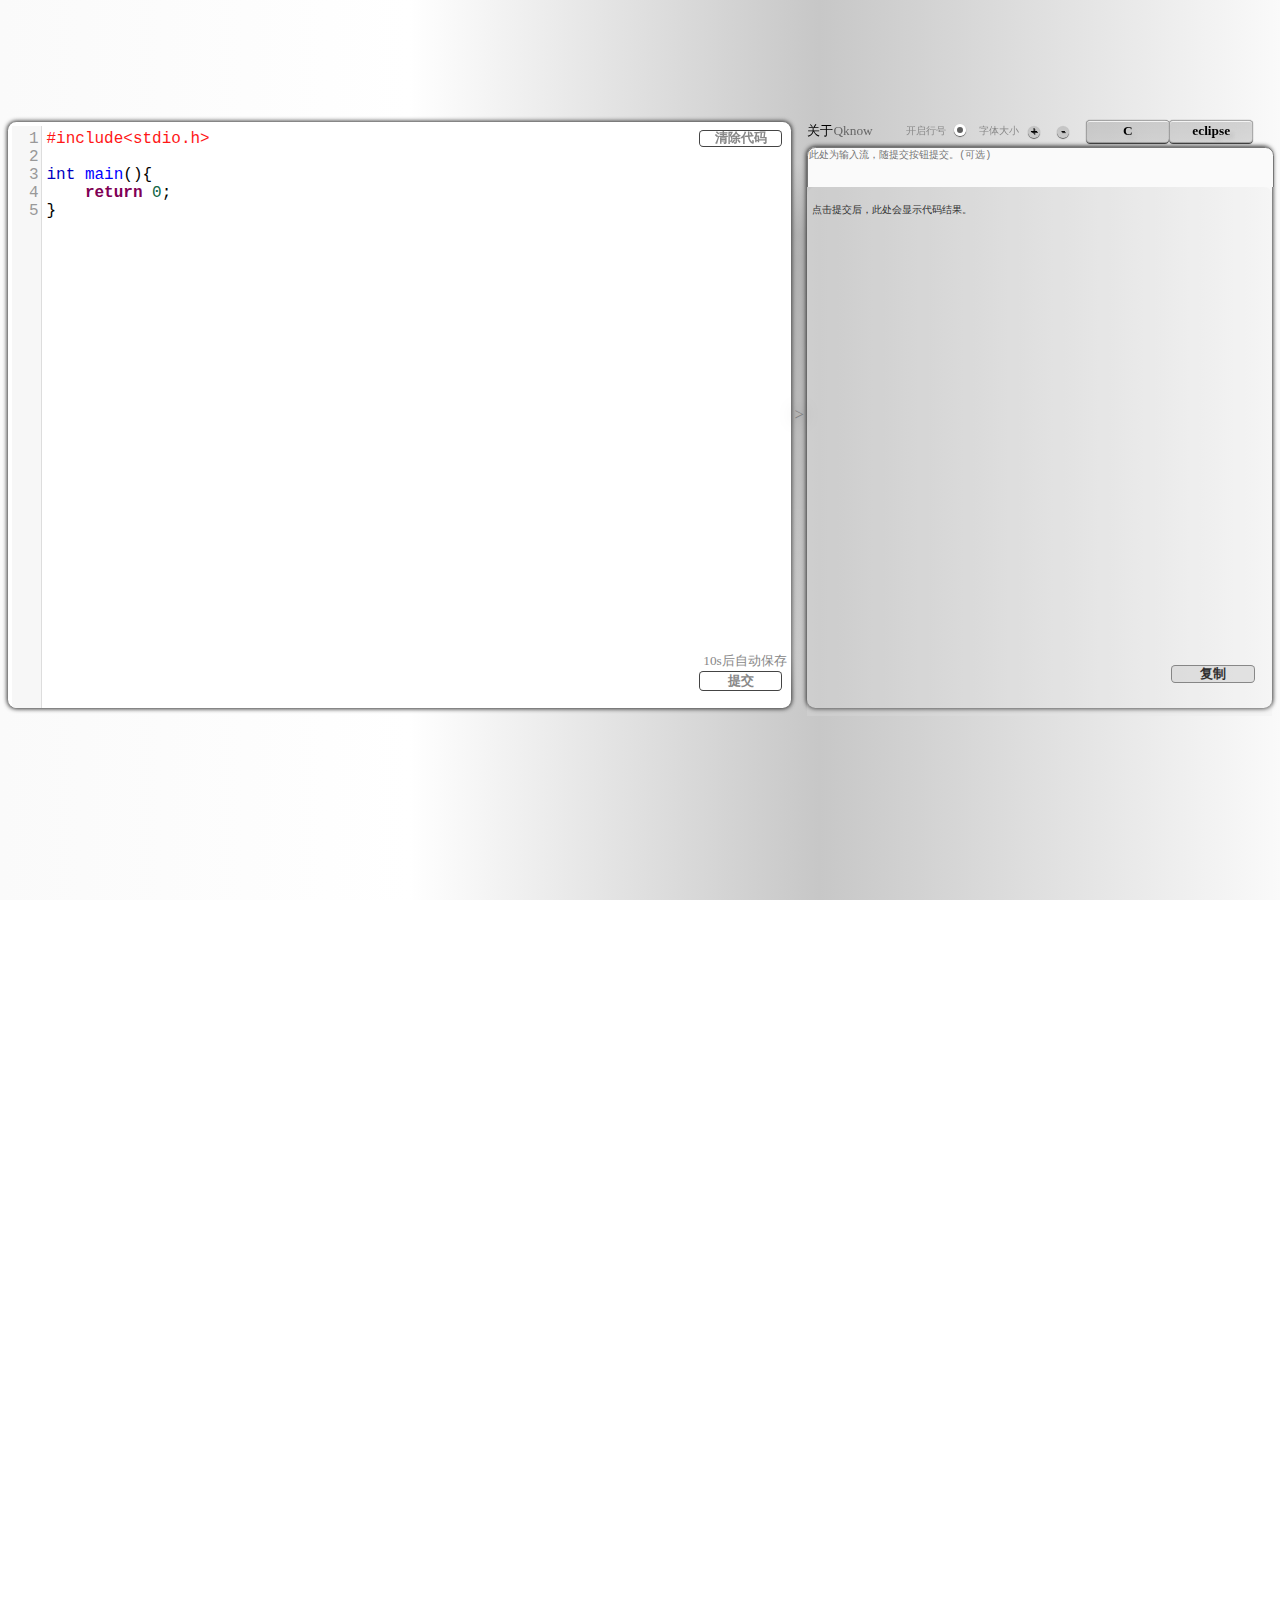
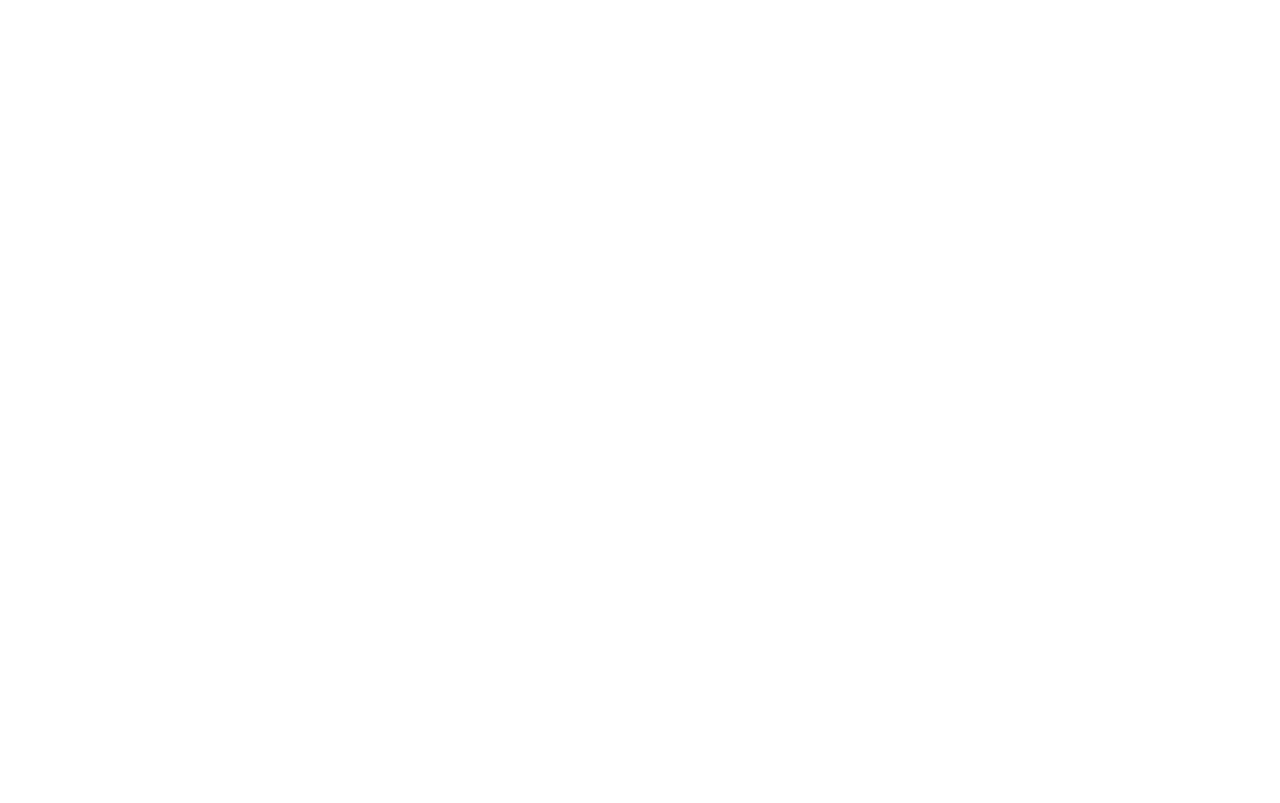
<file: index.html>
<!DOCTYPE html>
<html>

<head>
  <meta charset="UTF-8" />
  <title>Qknow</title>
  <meta content="width=device-width, initial-scale=1.0, maximum-scale=1.0, user-scalable=no,viewport-fit=cover" name="viewport" />
  <meta name="keywords" content="在线编译器,编译器,编辑器,在线编辑器,IDE,ide" />
  <meta name="description" content="Qknow是一个快速运行多种语言代码的在线IDE,支持C++、C、PYTHON、JS、Go等语言。">
  <link rel="icon" href="./images/qknow.ico" />
  <!--codeMirror和等待加载的css-->
  <link rel="stylesheet" type="text/css" href="./styles/codemirror.css" />
  <script type="text/javascript" src="./scripts/codemirror.min.js"></script>
  <script type="text/javascript" src="./scripts/simple.js"></script>
  <!-- 个人css -->
  <link rel="stylesheet" type="text/css" href="./styles/another.css" />
  <link rel="stylesheet" type="text/css" href="./styles/another.m.css" />
  <!--第三方js-->
  <script type="text/javascript" src="./scripts/loadCSS.min.js"></script>
  <script type="text/javascript" src="./scripts/onloadCSS.min.js"></script>
  <script type="text/javascript" src="./scripts/cssrelpreload.min.js"></script>
  <!--个人js-->
  <script type="text/javascript" src="./scripts/data.js"></script>
  <script type="text/javascript" src="./scripts/util.js"></script>
  <script type="text/javascript" src="./scripts/another.js"></script>
  <!--这里是为了根据客户端屏幕的大小计算html的font-size值-->
  <script type="text/javascript">
  document.documentElement.style.fontSize = (window.screen.width / 1536 * 625) + "%";
  </script>
</head>

<body>
  <h1 class="seo-h1">
  <img src="./images/qknow.ico" alt="IDE online" id="seo-img"/>
    Qknow是一个快速运行多种语言代码的在线IDE,支持C++、C、PYTHON、JS、Go等语言。
  </h1>
  <div id="bg"></div>
  <div id="bg2" class="show"></div>
  <div id="wrapper">
    <div id="transparentDiv"></div>
    <div id="content">
      <textarea id="input" value=""></textarea>
      <div id="hideButtonWrapper">
        <div id="submit">提交<div id="saveTip"></div>
        </div>
        <div id="hideButton">
          <div>></div>
        </div>
        <div id="hideButtonForM">
          <div>></div>
        </div>
      </div>
    </div>
    <div id="resultWrapper">
      <div id="resultSecondWrapper">
        <div id="continueInput">
          <textarea id="inputArea" style="resize:none" placeholder="此处为输入流，随提交按钮提交。(可选)"></textarea>
        </div>
        <div id="result"><br />点击提交后，此处会显示代码结果。</div>
        <div id="copy">复制</div>
      </div>
    </div>
  </div>
  <textarea id="copyTransfer"></textarea>
</body>

</html>
</file>
<file: styles/codemirror.css>
/* BASICS */

.CodeMirror {
  /* Set height, width, borders, and global font properties here */
  font-family: monospace;
  height: 300px;
  color: black;
  direction: ltr;
}

/* PADDING */

.CodeMirror-lines {
  padding: 4px 0; /* Vertical padding around content */
}
.CodeMirror pre {
  padding: 0 4px; /* Horizontal padding of content */
}

.CodeMirror-scrollbar-filler, .CodeMirror-gutter-filler {
  background-color: white; /* The little square between H and V scrollbars */
}

/* GUTTER */

.CodeMirror-gutters {
  border-right: 1px solid #ddd;
  background-color: #f7f7f7;
  white-space: nowrap;
}
.CodeMirror-linenumbers {}
.CodeMirror-linenumber {
  padding: 0 3px 0 5px;
  min-width: 20px;
  text-align: right;
  color: #999;
  white-space: nowrap;
}

.CodeMirror-guttermarker { color: black; }
.CodeMirror-guttermarker-subtle { color: #999; }

/* CURSOR */

.CodeMirror-cursor {
  border-left: 1px solid black;
  border-right: none;
  width: 0;
}
/* Shown when moving in bi-directional text */
.CodeMirror div.CodeMirror-secondarycursor {
  border-left: 1px solid silver;
}
.cm-fat-cursor .CodeMirror-cursor {
  width: auto;
  border: 0 !important;
  background: #7e7;
}
.cm-fat-cursor div.CodeMirror-cursors {
  z-index: 1;
}
.cm-fat-cursor-mark {
  background-color: rgba(20, 255, 20, 0.5);
  -webkit-animation: blink 1.06s steps(1) infinite;
  -moz-animation: blink 1.06s steps(1) infinite;
  animation: blink 1.06s steps(1) infinite;
}
.cm-animate-fat-cursor {
  width: auto;
  border: 0;
  -webkit-animation: blink 1.06s steps(1) infinite;
  -moz-animation: blink 1.06s steps(1) infinite;
  animation: blink 1.06s steps(1) infinite;
  background-color: #7e7;
}
@-moz-keyframes blink {
  0% {}
  50% { background-color: transparent; }
  100% {}
}
@-webkit-keyframes blink {
  0% {}
  50% { background-color: transparent; }
  100% {}
}
@keyframes blink {
  0% {}
  50% { background-color: transparent; }
  100% {}
}

/* Can style cursor different in overwrite (non-insert) mode */
.CodeMirror-overwrite .CodeMirror-cursor {}

.cm-tab { display: inline-block; text-decoration: inherit; }

.CodeMirror-rulers {
  position: absolute;
  left: 0; right: 0; top: -50px; bottom: -20px;
  overflow: hidden;
}
.CodeMirror-ruler {
  border-left: 1px solid #ccc;
  top: 0; bottom: 0;
  position: absolute;
}

/* DEFAULT THEME */

.cm-s-default .cm-header {color: blue;}
.cm-s-default .cm-quote {color: #090;}
.cm-negative {color: #d44;}
.cm-positive {color: #292;}
.cm-header, .cm-strong {font-weight: bold;}
.cm-em {font-style: italic;}
.cm-link {text-decoration: underline;}
.cm-strikethrough {text-decoration: line-through;}

.cm-s-default .cm-keyword {color: #708;}
.cm-s-default .cm-atom {color: #219;}
.cm-s-default .cm-number {color: #164;}
.cm-s-default .cm-def {color: #00f;}
.cm-s-default .cm-variable,
.cm-s-default .cm-punctuation,
.cm-s-default .cm-property,
.cm-s-default .cm-operator {}
.cm-s-default .cm-variable-2 {color: #05a;}
.cm-s-default .cm-variable-3, .cm-s-default .cm-type {color: #085;}
.cm-s-default .cm-comment {color: #a50;}
.cm-s-default .cm-string {color: #a11;}
.cm-s-default .cm-string-2 {color: #f50;}
.cm-s-default .cm-meta {color: #555;}
.cm-s-default .cm-qualifier {color: #555;}
.cm-s-default .cm-builtin {color: #30a;}
.cm-s-default .cm-bracket {color: #997;}
.cm-s-default .cm-tag {color: #170;}
.cm-s-default .cm-attribute {color: #00c;}
.cm-s-default .cm-hr {color: #999;}
.cm-s-default .cm-link {color: #00c;}

.cm-s-default .cm-error {color: #f00;}
.cm-invalidchar {color: #f00;}

.CodeMirror-composing { border-bottom: 2px solid; }

/* Default styles for common addons */

div.CodeMirror span.CodeMirror-matchingbracket {color: #0b0;}
div.CodeMirror span.CodeMirror-nonmatchingbracket {color: #a22;}
.CodeMirror-matchingtag { background: rgba(255, 150, 0, .3); }
.CodeMirror-activeline-background {background: #e8f2ff;}

/* STOP */

/* The rest of this file contains styles related to the mechanics of
   the editor. You probably shouldn't touch them. */

.CodeMirror {
  position: relative;
  overflow: hidden;
  background: white;
}

.CodeMirror-scroll {
  overflow: scroll !important; /* Things will break if this is overridden */
  /* 30px is the magic margin used to hide the element's real scrollbars */
  /* See overflow: hidden in .CodeMirror */
  margin-bottom: -30px; margin-right: -30px;
  padding-bottom: 30px;
  height: 100%;
  outline: none; /* Prevent dragging from highlighting the element */
  position: relative;
}
.CodeMirror-sizer {
  position: relative;
  border-right: 30px solid transparent;
}

/* The fake, visible scrollbars. Used to force redraw during scrolling
   before actual scrolling happens, thus preventing shaking and
   flickering artifacts. */
.CodeMirror-vscrollbar, .CodeMirror-hscrollbar, .CodeMirror-scrollbar-filler, .CodeMirror-gutter-filler {
  position: absolute;
  z-index: 6;
  display: none;
}
.CodeMirror-vscrollbar {
  right: 0; top: 0;
  overflow-x: hidden;
  overflow-y: scroll;
}
.CodeMirror-hscrollbar {
  bottom: 0; left: 0;
  overflow-y: hidden;
  overflow-x: scroll;
}
.CodeMirror-scrollbar-filler {
  right: 0; bottom: 0;
}
.CodeMirror-gutter-filler {
  left: 0; bottom: 0;
}

.CodeMirror-gutters {
  position: absolute; left: 0; top: 0;
  min-height: 100%;
  z-index: 3;
}
.CodeMirror-gutter {
  white-space: normal;
  height: 100%;
  display: inline-block;
  vertical-align: top;
  margin-bottom: -30px;
}
.CodeMirror-gutter-wrapper {
  position: absolute;
  z-index: 4;
  background: none !important;
  border: none !important;
}
.CodeMirror-gutter-background {
  position: absolute;
  top: 0; bottom: 0;
  z-index: 4;
}
.CodeMirror-gutter-elt {
  position: absolute;
  cursor: default;
  z-index: 4;
}
.CodeMirror-gutter-wrapper ::selection { background-color: transparent }
.CodeMirror-gutter-wrapper ::-moz-selection { background-color: transparent }

.CodeMirror-lines {
  cursor: text;
  min-height: 1px; /* prevents collapsing before first draw */
}
.CodeMirror pre {
  /* Reset some styles that the rest of the page might have set */
  -moz-border-radius: 0; -webkit-border-radius: 0; border-radius: 0;
  border-width: 0;
  background: transparent;
  font-family: inherit;
  font-size: inherit;
  margin: 0;
  white-space: pre;
  word-wrap: normal;
  line-height: inherit;
  color: inherit;
  z-index: 2;
  position: relative;
  overflow: visible;
  -webkit-tap-highlight-color: transparent;
  -webkit-font-variant-ligatures: contextual;
  font-variant-ligatures: contextual;
}
.CodeMirror-wrap pre {
  word-wrap: break-word;
  white-space: pre-wrap;
  word-break: normal;
}

.CodeMirror-linebackground {
  position: absolute;
  left: 0; right: 0; top: 0; bottom: 0;
  z-index: 0;
}

.CodeMirror-linewidget {
  position: relative;
  z-index: 2;
  padding: 0.1px; /* Force widget margins to stay inside of the container */
}

.CodeMirror-widget {}

.CodeMirror-rtl pre { direction: rtl; }

.CodeMirror-code {
  outline: none;
}

/* Force content-box sizing for the elements where we expect it */
.CodeMirror-scroll,
.CodeMirror-sizer,
.CodeMirror-gutter,
.CodeMirror-gutters,
.CodeMirror-linenumber {
  -moz-box-sizing: content-box;
  box-sizing: content-box;
}

.CodeMirror-measure {
  position: absolute;
  width: 100%;
  height: 0;
  overflow: hidden;
  visibility: hidden;
}

.CodeMirror-cursor {
  position: absolute;
  pointer-events: none;
}
.CodeMirror-measure pre { position: static; }

div.CodeMirror-cursors {
  visibility: hidden;
  position: relative;
  z-index: 3;
}
div.CodeMirror-dragcursors {
  visibility: visible;
}

.CodeMirror-focused div.CodeMirror-cursors {
  visibility: visible;
}

.CodeMirror-selected { background: #d9d9d9; }
.CodeMirror-focused .CodeMirror-selected { background: #d7d4f0; }
.CodeMirror-crosshair { cursor: crosshair; }
.CodeMirror-line::selection, .CodeMirror-line > span::selection, .CodeMirror-line > span > span::selection { background: #d7d4f0; }
.CodeMirror-line::-moz-selection, .CodeMirror-line > span::-moz-selection, .CodeMirror-line > span > span::-moz-selection { background: #d7d4f0; }

.cm-searching {
  background-color: #ffa;
  background-color: rgba(255, 255, 0, .4);
}

/* Used to force a border model for a node */
.cm-force-border { padding-right: .1px; }

@media print {
  /* Hide the cursor when printing */
  .CodeMirror div.CodeMirror-cursors {
    visibility: hidden;
  }
}

/* See issue #2901 */
.cm-tab-wrap-hack:after { content: ''; }

/* Help users use markselection to safely style text background */
span.CodeMirror-selectedtext { background: none; }
</file>
<file: styles/another.css>
* {
  margin: 0;
  padding: 0;
}

html,
body {
  width: 100%;
  height: 100%;
  overflow: hidden;
}

body {
  position: relative;
}

li {
  list-style-type: none;
}

.seo-h1 {
  display: none;
}

#seo-img {
  display: none;
}

/*设定背景颜色*/
#bg {
  width: 200%;
  position: absolute;
  height: 7.23rem;
  font-size: 0;
  z-index: -1;
  padding: 100vh 0;
  transform: translateX(0);
  animation: backgroundMove 12s linear infinite;
  /*关于颜色，1，3，5行一致，2，4行一致*/
  background: linear-gradient(to right,
    #fafafa 0,
    #ffffff 16%, #c7c7c7 32%,
    #fafafa 50%,
    #ffffff 66%, #c7c7c7 82%,
    #fafafa 100%)30.72rem 0;
}

#bg2 {
  display: none;
  position: fixed;
  width: 15.36rem;
  height: 100%;
  z-index: -2;
  left: 0;
  top: 0;
  background: rgba(250, 250, 250, .9);
}

#bg2.show {
  display: block;
  z-index: 10;
}

/*整体元素的位置，以防在大分辨率的屏幕不居中*/
#wrapper {
  font-size: 0;
  background: transparent;
  position: absolute;
  width: 200%;
  margin-top: calc(38.2vh - 2.76rem);
  overflow: hidden;
}

/*内容区的样式,这里width计算出来为9.49rem，加上右边隐藏条为9.69rem*/
#content {
  padding-right: .2rem;
  position: relative;
  display: inline-block;
  font-size: .16rem;
  width: 9.49rem;
  height: 100%;
  vertical-align: top;
  transition: .5s;
}

#content.show {
  width: 15.16rem;
}

#content.show #hideButton div {
  transform: rotateY(180deg);
  transition: 1s;
}

/*CodeMirror的基础样式*/
.CodeMirror {
  border-radius: .1rem;
  padding: .05rem;
  margin: .1rem;
  margin-right: 0;
  height: 6.93rem;
  width: auto;
  box-shadow: 0 0 .05rem .01rem #333;
}

/*设置按钮的样式*/
#submit,
.clear {
  user-select: none;
  border-radius: .05rem;
  position: absolute;
  right: .3rem;
  bottom: .3rem;
  text-align: center;
  font-weight: bold;
  line-height: 1.5;
  color: #888;
  width: 1rem;
  box-shadow: 0 0 0 1px #444 inset;
  background: rgba(230, 230, 230, 0);
  transition: .5s;
  z-index: 3;
}

/*设置清除按钮的样式*/
.clear {
  left: -1.3rem;
  top: .2rem;
  line-height: .2rem;
  height: .2rem;
}

.clear:active {
  transform: scale(1.2);
}

#submit:hover,
.clear:hover {
  color: #eee;
}

#submit #saveTip {
  position: absolute;
  left: -.05rem;
  line-height: 1;
  bottom: 120%;
  width: 120%;
  text-align: center;
  font-size: inherit;
  font-weight: normal;
  color: inherit;
}

#submit:active {
  transform: scale(1.2);
}

/*设置结果包裹区的样式*/
#resultWrapper {
  position: relative;
  display: inline-block;
  font-size: .16rem;
  width: 5.67rem;
  height: 100%;
  vertical-align: top;
}

/*设置侧边长按钮的样式*/
#hideButton {
  user-select: none;
  text-align: center;
  right: 0;
  top: 0;
  position: absolute;
  width: .2rem;
  background-image: linear-gradient(transparent 8%, rgba(100, 100, 100, .5) 20%, rgba(200, 200, 200, .5) 90%, transparent 96%);
  line-height: 7.23rem;
  opacity: .5;
  transition: .2s;
  font-size: .2rem;
  color: #333;
  text-shadow: 0 0 .1rem #333, 0 0 .2rem #333;
}

#hideButton:hover {
  opacity: 1;
}

/*设置结果区的样式*/
#result {
  padding: .05rem;
  color: #333;
  font-size: .12rem;
  top: .883rem;
  position: absolute;
  border-radius: .1rem;
  width: 5.47rem;
  height: 6.427rem;
  margin-bottom: .1rem;
  background: rgba(230, 230, 230, .2);
  overflow: auto;
  line-height: 1.2;
  white-space: pre-wrap;
  word-wrap: break-word;
}

#continueInput {
  border-top-left-radius: .1rem;
  border-top-right-radius: .1rem;
  position: absolute;
  left: 0;
  top: .403rem;
  height: .48rem;
  overflow: hidden;
}

#continueInput #inputArea {
  color:#888;
  border-top-left-radius: .1rem;
  border-top-right-radius: .1rem;
  padding: .01rem;
  float: left;
  width: 5.55rem;
  height: .46rem;
  line-height: .16rem;
  font-size: .12rem;
  background: rgba(250, 250, 250, 1);
}

#resultSecondWrapper {
  border-radius: .1rem;
  width: 5.57rem;
  height: 6.727rem;
  box-shadow: 0 0 .05rem .01rem #333;
}

/*line-height是给下面元素继承用的，height用来定义自身高度*/
#selectors {
  position: relative;
  line-height: .403rem;
  height: .403rem;
  z-index: 2;
}

/*用来定义logo位置及相关样式*/
#selectors .aboutQknow {
  float: left;
  margin-right: .4rem;
  z-index: 3;
}

#selectors .aboutQknow .awesomeFont {
  z-index: 4;
  background: transparent;
  color: #666;
  transition: 1s;
}

#selectors .aboutQknow .awesomeFont.show {
  color: transparent;
  text-shadow: 0 0 .01rem #eee, 0 0 .02rem #eee;
}

/*通过伪元素设置悬浮窗样式*/
span.awesomeFont:after {
  left: 0;
  top: 90%;
  white-space: pre-wrap;
  overflow: hidden;
  text-shadow: none;
  content: '    Qknow提供一个运行多语言代码的平台，所有语言的当前代码会被保存在本地。\A环境：C(gcc 6.4.0); C++14(g++ 6.4.0); Java 8; Go 1.10.5; Python 3.6.7; Node.js 11.4.0; Rust 1.26.2; Haskell 8.4.3; Kotlin-Jvm 1.3.21 JDK8。';
  color: #333;
  position: absolute;
  width: 3rem;
  height: 0;
  border-radius: .1rem;
  background: #eee;
  z-index: -999;
  transition: .2s;
  overflow: auto;
  white-space:pre-wrap;
}

span.awesomeFont:before {
  left: 50%;
  top: 150%;
  content: '';
  position: absolute;
  width: 0;
  border-width: 0;
  border-style: solid;
  border-color: transparent transparent #eee transparent;
  z-index: -999;
  transition: .2s;
}

span.awesomeFont.show:after {
  padding: .2rem .1rem .1rem .1rem;
  display: block;
  height: 1.854rem;
  z-index: 3;
}

span.awesomeFont.show:before {
  left: .2rem;
  top: 0;
  display: block;
  border-width: .3rem;
  z-index: 3;
}

/*通过浮动设置两个下拉菜单的位置及相关大小,这里的width影响整体的宽度(需修改两处width)*/
.wrapperForM>.div_wrapper {
  border-radius: .05rem;
  cursor: default;
  float: left;
  width: 1rem;
  margin-top: .08rem;
  box-shadow: 0 .01rem .01rem #333;
}

/*下面这两条样式非常关键，效果是限定了高度，去掉了滚动条，且超过max-height后会自动滚动*/
/*可修改max-height，但只用修改第一条的max-height即可*/
ul.selectors_wrapper {
  z-index: 3;
  position: relative;
  width: inherit;
  max-height: 2rem;
  overflow: hidden;
}

/*见上面注释*/
li.languages,
li.themes {
  position: relative;
  max-height: inherit;
  padding: 0 .3rem .3rem 0;
  margin: 0 -.3rem -.3rem 0;
  overflow: auto;
}

/*transition可以控制卷起时间，但最好别动*/
ul.selectors_wrapper .div_wrapper {
  width: inherit;
  height: 0;
  transition: .2s;
  overflow: hidden;
}

ul.selectors_wrapper ul,
ul.selectors_wrapper li {
  width: inherit;
}

/*设置选项样式*/
ul.selectors_wrapper p {
  /*  line-height: .16rem;
  width: 100%;
  text-align: center;*/
  user-select: none;
  width: .98rem;
  background: rgba(66, 66, 66, .2);
  background-image: linear-gradient(rgba(210, 210, 210, .2), rgba(240, 240, 240, .2));
  border: .01rem solid rgba(0, 0, 0, .2);
  box-shadow: 0 .01rem white inset;
  text-align: center;
  text-shadow: .05rem .05rem .05rem #bbb;
  line-height: 1.2;
  border-radius: .05rem;
  cursor: pointer;
  transition: .5s;
}

ul.selectors_wrapper p:active {
  opacity: .6;
}

ul.selectors_wrapper p:hover {
  opacity: .4;
}

/*设置选择选项后的样式*/
ul.selectors_wrapper p.selected {
  box-shadow: .01rem .02rem .02rem rgba(0, 0, 0, .5) inset;
  border-color: rgba(0, 0, 0, .3);
  background: rgba(250, 250, 250, .5);
}

/*设置标题被选中后的样式*/
ul.selectors_wrapper p.titleSelected {
  background: rgba(88, 66, 66, .3);
  box-shadow: 0.01rem 0.02rem 0.02rem rgba(0, 0, 0, .5) inset;
}

/*设置子标题样式*/
ul.selectors_wrapper .topic>p {
  position: relative;
  line-height: 1.5;
  font-weight: bold;
}

/*设置一级标题样式，这里打算用作显示当前语言和当前主题的区域*/
ul.selectors_wrapper>.topic>p {
  position: relative;
  line-height: .25rem;
  font-weight: bold;
  white-space: nowrap;
  overflow: hidden;
}

/*这个是弹出提示动画的设定*/
@keyframes showTip {
  50% {
    scale(1.2)
  }

  to {
    scale(1)
  }
}

/*这个是背景动画时间相关设定*/
@keyframes backgroundMove {
  to {
    transform: translateX(-50%);
  }
}

/*以下是关于加载动画，颜色可以改,动画参考css secret*/
@keyframes spin {
  to {
    transform: rotate(1turn);
  }
}

@keyframes radius {
  50% {
    border-radius: 50%;
  }
}

@keyframes color {
  33% {
    color: rgba(66, 88, 66, .5);
  }

  66% {
    color: rgba(66, 66, 88.2);
  }
}

@keyframes width {
  50% {
    border-width: .3em;
  }
}

#loading:before {
  content: '';
  display: block;
  width: 4em;
  height: 4em;
  margin: 0 auto 1em;
  border: 1.5em solid;
  color: rgba(88, 66, 66, .1);
  box-sizing: border-box;
  animation: 1s spin, .7s radius, 1.1s color, 1.3s width;
  animation-timing-function: linear;
  animation-iteration-count: infinite;
}

#loading.show {
  top: 40%;
  opacity: 1;
  transition: top 0s, opacity .2s;
}

#loading {
  color: #aaa;
  font-weight: bold;
  font-size: .16rem;
  top: 120%;
  opacity: 0;
  left: 50%;
  position: fixed;
  transform: translateX(-2em);
  transition: top 1s, opacity .2s;
}

/*copytransfer的样式*/
#copyTransfer {
  position: absolute;
  left: -100%;
  top: 0%;
}

#copy {
  font-weight: bold;
  position: absolute;
  bottom: .3rem;
  right: .3rem;
  user-select: none;
  width: .98rem;
  background: rgba(200, 200, 200, .5);
  border: .01rem solid rgba(0, 0, 0, .5);
  text-align: center;
  line-height: 1.2;
  border-radius: .05rem;
  cursor: pointer;
  transition: .5s;
  opacity: .8;
}

#copy.showResult,
#copy:hover {
  opacity: 1;
  background: rgba(200, 200, 200, .8);
}

#copy:active {
  transform: scale(1.2);
}

#selectors .adjustZone {
  width: .8rem;
  height: .403rem;
  float: left;
}

#selectors .fPlus,
#selectors .fMinus {
  font-size: inherit;
  text-shadow: .01rem .01rem #333;
  display: inline-block;
  vertical-align: baseline;
  font-weight: bold;
  margin: 0 .1rem;
  width: .15rem;
  text-align: center;
  height: .15rem;
  line-height: .8;
  border-radius: 50%;
  background: rgba(160, 160, 160, .5);
  user-select: none;
  cursor: pointer;
  transition: .5s;
  background-image: linear-gradient(rgba(210, 210, 210, .2), rgba(240, 240, 240, .2));
  box-shadow: 0 .01rem .01rem #333;
}

#selectors .fPlus:active,
#selectors .fMinus:active {
  transform: scale(1.2);
}

#selectors .fPlus:hover,
#selectors .fMinus:hover {
  background: rgba(200, 200, 200, .2);
}

#selectors .adjustFSize {
  float: left;
  color: #888;
  font-size: .12rem;
}

#hideButtonForM {
  display: none;
}

#transparentDiv {
  display: none;
}

.lineNumbers {
  float: left;
  color: #888;
  font-size: .12rem;
}

.LNZone {
  width: .4rem;
  height: .403rem;
  float: left;
  line-height: 2.7;
  transition: .5s;
}

.LNZone:before {
  border: .04rem solid white;
  content: '';
  text-shadow: .01rem .01rem #333;
  display: inline-block;
  vertical-align: baseline;
  font-weight: bold;
  margin: 0 .1rem;
  width: .07rem;
  text-align: center;
  height: .07rem;
  line-height: .8;
  border-radius: 50%;
  background: #fff;
  user-select: none;
  cursor: pointer;
  transition: .5s;
  background-image: linear-gradient(rgba(210, 210, 210, .2), rgba(240, 240, 240, .2));
  box-shadow: 0 .01rem .01rem #333;
}

.LNZone:active:before {
  transform: scale(1.2);
}

.LNZone:hover:before {
  border-color: #aaa;
}

.LNZone.showLN:before {
  background: rgba(66, 66, 66, .8);
}
</file>
<file: styles/another.m.css>
@media all and (max-width:500px) {
  * {
    -webkit-tap-highlight-color: rgba(0, 0, 0, 0);
    -webkit-tap-highlight-color: transparent;
  }

  html {
    width: 100vw;
    height: 100vh;
    -webkit-overflow-scrolling: touch;
  }

  body {
    position: absolute;
    height: 100vh;
    -webkit-overflow-scrolling: touch;
  }

  .CodeMirror {
    box-shadow: none;
  }

  #resultSecondWrapper.hide {
    display: none;
  }

  #transparentDiv {
    display: none;
    background: transparent;
    height: 0;
    position: relative;
    width: 0;
    margin-top: 5.57vh;
  }

  #resultWrapper {
    z-index: 4;
    width: 0;
  }

  #content.top .CodeMirror {
    height: 0;
  }

  #content.top+div #resultSecondWrapper {
    top: 14.08vh;
    height: calc(85.92vh - 4px);
  }

  #content.top+div #result {
    height: calc(85.92vh - 4px - 1.45rem);
  }

  #content.top #submit {
    line-height: 7vh;
  }

  #content.top #saveTip {
    display: none;
  }

  #content.top #hideButtonForM>div {
    transform: rotate(-90deg) rotateY(110deg);
  }

  #content.fontShow #hideButtonForM>div {
    transform: none;
    font-size: .66rem;
  }

  #content.middle .CodeMirror {
    height: 53.1vh;
  }

  #content.middle+div #resultSecondWrapper {
    top: 67.18vh;
    height: calc(32.82vh - 4px);
  }

  #content.middle+div #result {
    height: calc(32.82vh - 4px - 1.45rem);
  }

  #content.bottom .CodeMirror {
    height: 85.92vh;
    z-index: 2;
  }

  #content.bottom+div #resultSecondWrapper {
    top: 120vh;
    transition: 0s;
  }

  #bg {
    padding: 0;
    margin: 0;
    height: 100vh;
    position: fixed;
    overflow: hidden;
  }

  #wrapper {
    left: 0;
    top: 0;
    margin: 0;
    width: 15.36rem;
    height: 100vh;
    z-index: 2;
  }

  #content {
    width: 15.36rem;
    margin: 0 auto;
    bottom: 0;
    z-index: 3;
    position: absolute;
    height: 94.43vh;
    overflow: hidden;
    -webkit-overflow-scrolling: touch;
  }

  .CodeMirror {
    border-radius: .5rem;
    height: 85.92vh;
    margin: 0 auto;
    padding: 0;
    width: 15.32rem;
    height: 0;
    /*transition: .5s;*/
  }

  #hideButtonWrapper {
    width: 15.36rem;
    height: 8.51vh;
    position: relative;
    z-index: 3;
  }

  #hideButton {
    display: none;
  }

  #hideButtonForM {
    display: block;
    width: 9.29rem;
    height: 80%;
    float: left;
    border-radius: .5rem;
    margin: .2rem .1rem 0 .1rem;
    background: rgba(100, 100, 100, .2);
    background-image: linear-gradient(rgba(210, 210, 210, .2), rgba(240, 240, 240, .2));
    border: .01rem solid rgba(0, 0, 0, .2);
    box-shadow: 0 .01rem white inset;
    text-shadow: .05rem .05rem .05rem #bbb;
    /*transition: .2s;*/
  }

  #hideButtonForM:active {
    box-shadow: 0.01rem 0.02rem 0.02rem rgba(0, 0, 0, .5) inset;
    background: rgba(88, 88, 88, .5);
  }

  #hideButtonForM>div {
    font-size: 3rem;
    line-height: 7vh;
    text-align: center;
    color: #888;
    transform: rotate(-90deg) rotateY(70deg);
  }

  #resultSecondWrapper {
    top: 100vh;
    left: 0;
    width: calc(15.36rem - 4px);
    margin: 1px;
    height: 85.92vh;
    position: absolute;
    border: 1px solid #888;
    border-radius: .5rem;
    z-index: 2;
    transition: .5s;
  }

  #result {
    position: absolute;
    top: 1.45rem;
    font-size: .49rem;
    padding: .1rem;
    margin: 0;
    width: calc(15.36rem - 4px);
    height: calc(85.92vh - 1.45rem);
    /*transition: .5s;*/
  }

  #continueInput {
    width: 100%;
    top: 0;
    height: 1.45rem;
    overflow: hidden;
    border-top-left-radius: .5rem;
    border-top-right-radius: .5rem;
  }

  #copy {
    font-size: .66rem;
    width: 3.63rem;
    height: 1.41rem;
    line-height: 1.41rem;
    border-radius: .5rem;
    right: 1rem;
    top: 1.65rem;
  }

  #continueInput #inputArea {
    height: 1.41rem;
    font-size: 12px;
    border-top-left-radius: .5rem;
    border-top-right-radius: .5rem;
    line-height: 1;
    width: calc(15.36rem - 12px);
    padding: 2px 4px;
  }

  #submit {
    color: #333;
    font-size: .66rem;
    width: 5rem;
    height: 80%;
    position: absolute;
    top: .2rem;
    right: .4rem;
    border-radius: .5rem;
    background: rgba(100, 100, 100, .2);
    background-image: linear-gradient(rgba(210, 210, 210, .2), rgba(240, 240, 240, .2));
    border: .01rem solid rgba(0, 0, 0, .2);
    box-shadow: 0 .01rem white inset;
    text-shadow: .05rem .05rem .05rem #bbb;
    transition: .2s;
  }

  #submit:active {
    box-shadow: 0.01rem 0.02rem 0.02rem rgba(0, 0, 0, .5) inset;
    background: rgba(88, 88, 88, .5);
  }

  #submit #saveTip {
    bottom: 10%;
    margin: 0;
    left: -.5rem;
    color: #aaa;
  }

  #selectors {
    background: rgba(200, 200, 200, .3);
    position: fixed;
    width: 100vw;
    height: 5.57vh;
    line-height: 5.57vh;
    left: 0;
    top: 0;
    z-index: 3;
    background-image: linear-gradient(to top,
      transparent 0,
      transparent 5%,
      #fff 5%,
      #aaa 10%,
      transparent 10%,
      transparent 100%);
    font-size: .66rem;
  }

  #selectors .fPlus,
  #selectors .fMinus,
  .LNZone:before {
    height: .8rem;
    width: .8rem;
    line-height: .8rem;
    background: rgba(150, 150, 150, .5);
    margin: 0 1rem;
    vertical-align: top;
    margin-top: 1.2vh;
  }

  .LNZone:before {
    margin-left: 2.4rem;
    border: .2rem solid #fff;
    background: #eee;
    width: .3rem;
    height: .3rem;
    vertical-align: top;
    margin-top: 1.9vh;
  }

  .menuButtonForMWrapper {
    position: absolute;
    display: block;
    width: 1.2rem;
    height: 5.57vh;
    margin-right: .3rem;
    right: 0;
    z-index: 4;
  }

  .menuButtonForM {
    position: absolute;
    top: .7rem;
    left: 0;
    vertical-align: middle;
    display: block;
    background: #333;
    width: inherit;
    height: .2rem;
    border-radius: .1rem;
    transition: .2s;
  }

  .menuButtonForM:before,
  .menuButtonForM:after {
    content: '';
    position: absolute;
    width: inherit;
    height: inherit;
    background: #333;
    left: 0;
    border-radius: inherit;
    transition: inherit;
    transform-origin: 50% 50%;
  }

  .menuButtonForMWrapper.show .menuButtonForM {
    z-index: 2;
    background: transparent;
  }

  .menuButtonForMWrapper.show .menuButtonForM:before {
    transform: rotate(45deg);
    bottom: 0;
  }

  .menuButtonForMWrapper.show .menuButtonForM:after {
    transform: rotate(-45deg);
    top: 0;
  }

  .menuButtonForM:before {
    bottom: 200%;
  }

  .menuButtonForM:after {
    top: 200%;
  }

  .menuButtonForMWrapper+.secondWrapperForM {
    padding-top: 5.57vh;
    position: fixed;
    width: 9.49rem;
    height: 94.43vh;
    left: 100vw;
    transition: .5s;
    background: #888;
    border-top-left-radius: .5rem;
    border-bottom-left-radius: .5rem;
    z-index: 3;
  }

  .menuButtonForMWrapper.show+.secondWrapperForM {
    left: 38.2vw;
  }

  .secondWrapperForM .wrapperForM {
    border-top: 1px solid #fff;
    height: calc(94.43vh - 1px);
    background: #bbb;
    border-bottom-left-radius: .5rem;
    position: relative;
  }

  .wrapperForM>.div_wrapper {
    width: 4.57rem;
    margin-left: 44%;
    border-radius: .5rem;
    margin-bottom: .5rem;
  }

  .wrapperForM>div.div_wrapper:nth-last-child(2):before {
    content: '语言';
  }

  .wrapperForM>div.div_wrapper:nth-last-child(1):before {
    content: '风格';
  }


  ul.selectors_wrapper>.topic>p {
    line-height: 5.57vh;
  }

  ul.selectors_wrapper p {
    width: inherit;
    line-height: 1rem;
    border-radius: .5rem;
  }

  #selectors .aboutQknow .awesomeFont {
    display: inline-block;
  }

  span.awesomeFont.show:before {
    top: 50%;
    left: 2.5rem;
  }

  span.awesomeFont.show:after {
    height: 3.056rem;
    line-height: 2;
    top: 80%;
    left: 2rem;
  }

  span.awesomeFont:after {
    font-size: .49rem;
    width: 8rem;
    border-radius: .5rem;
  }

  ul.selectors_wrapper {
    max-height: 100vh;
  }

  #selectors .adjustFSize,
  #selectors .lineNumbers,
  .wrapperForM>div.div_wrapper:nth-last-child(1):before,
  .wrapperForM>div.div_wrapper:nth-last-child(2):before {
    width: 38.2%;
    height: 5.57vh;
    font-weight: bold;
    text-align: center;
    position: absolute;
    font-size: inherit;
    color: #000;
    left: 0;
    line-height: 5.57vh;
  }

  #selectors .adjustFSize {
    /* top: 6.07vh; */
    position: relative;
  }

  #selectors .adjustZone,
  #selectors .LNZone {
    margin-left: 38.2%;
    width: 61.8%;
    height: 5.57vh;
    margin-bottom: 1vh;
    left: .2rem;
  }

  #selectors .adjustZone {
    margin-left: 0;
  }

  ul.selectors_wrapper p:hover {
    opacity: 1;
  }

  #selectors .aboutQknow {
    padding-left: .5rem;
    z-index: 2;
  }

  #loading {
    font-size: .8rem;
    z-index: 4;
  }

  span.awesomeFont:after {
    content: '    Qknow提供了一个快速运行多种语言代码的平台，所有语言的当前代码会被保存在本地。';
  }

  .clear {
    position: static;
    text-align: center;
    user-select: none;
    background: rgba(66, 66, 66, .2);
    background-image: linear-gradient(rgba(210, 210, 210, .2), rgba(240, 240, 240, .2));
    border: .01rem solid rgba(0, 0, 0, .2);
    box-shadow: 0 .01rem white inset;
    text-align: center;
    text-shadow: .05rem .05rem .05rem #bbb;
    line-height: 1.8;
    border-radius: .05rem;
    cursor: pointer;
    transition: .5s;
    width: 4.57rem;
    border-radius: .5rem;
    margin-bottom: .5rem;
    height: auto;
    margin-left: 2.46rem;
    margin-top: .2rem;
    color: #000;
  }

  .clear:hover {
    color: #000;
  }

  .clear:active {
    color: #aaa;
  }
}
</file>
